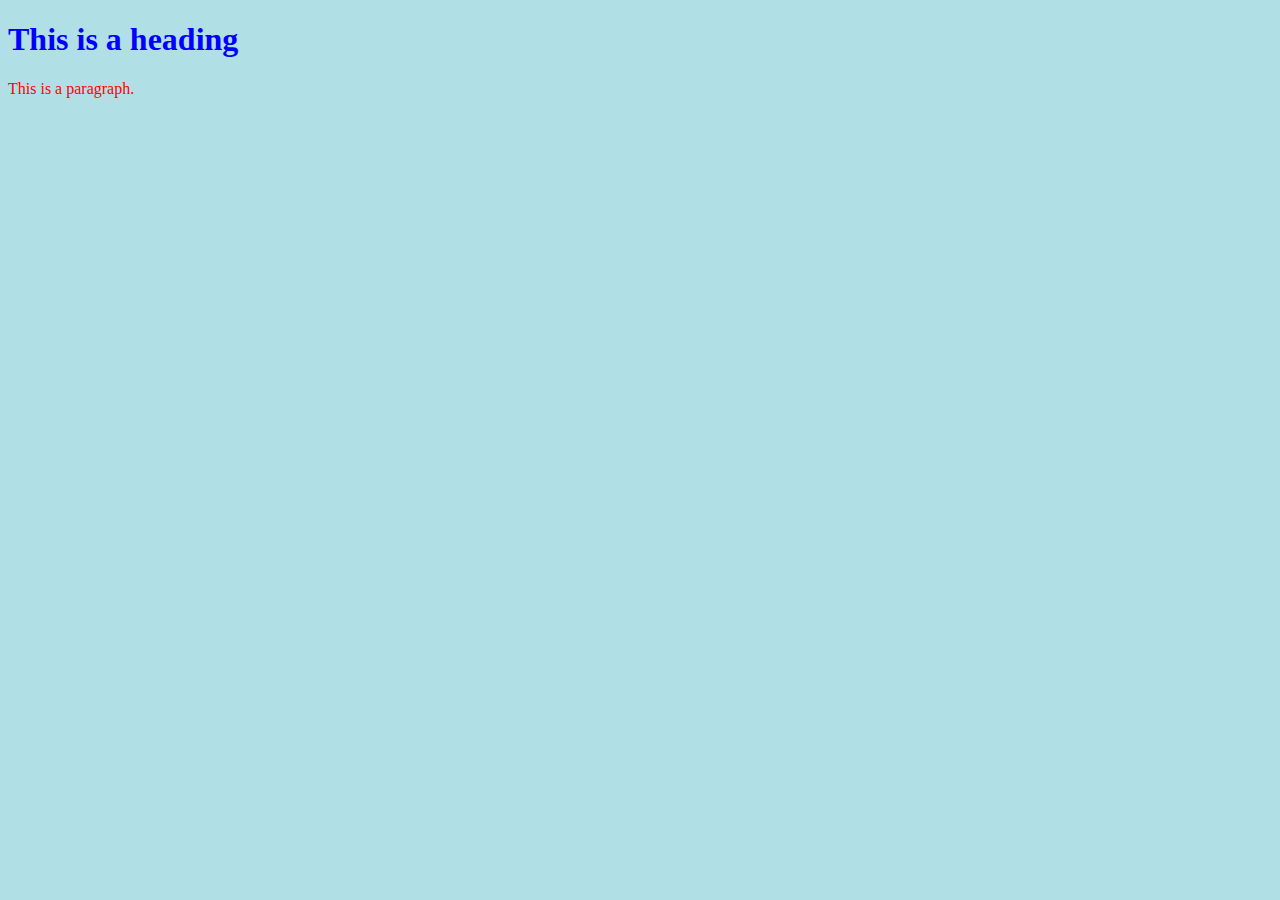
<file: index3.html>
﻿<!DOCTYPE html>
<html>
<head>
<style>
body {background-color: powderblue;}
h1   {color: blue;}
p    {color: red;}
</style>
</head>
<body>

<h1>This is a heading</h1>
<p>This is a paragraph.</p>

</body>
</html>
</file>
